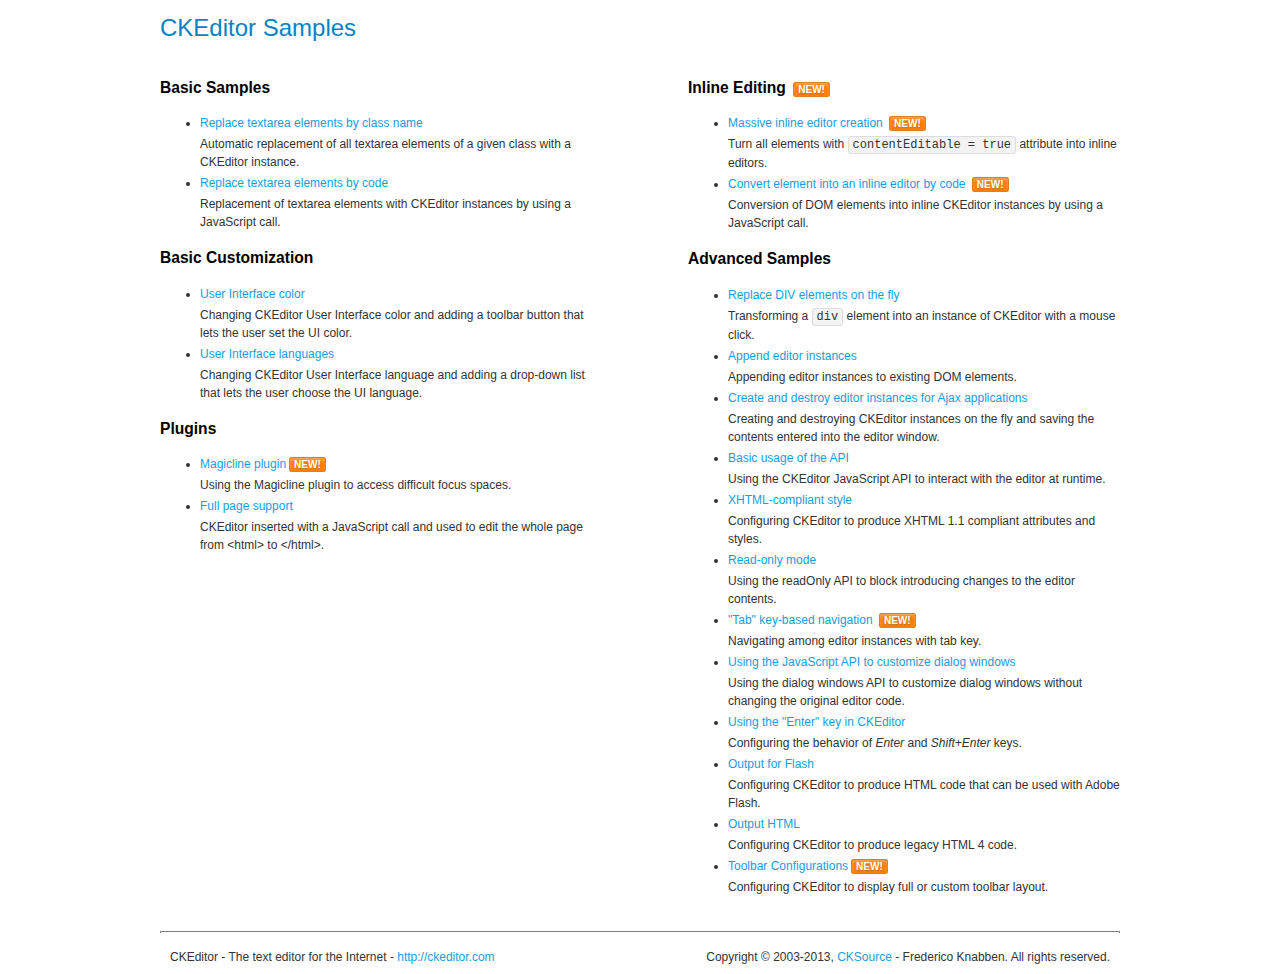
<file: Public/Admin/assets/ckeditor/samples/index.html>
<!DOCTYPE html>
<!--
Copyright (c) 2003-2013, CKSource - Frederico Knabben. All rights reserved.
For licensing, see LICENSE.html or http://ckeditor.com/license
-->
<html>
<head>
	<title>CKEditor Samples</title>
	<meta charset="utf-8">
	<link rel="stylesheet" href="sample.css">
</head>
<body>
	<h1 class="samples">
		CKEditor Samples
	</h1>
	<div class="twoColumns">
		<div class="twoColumnsLeft">
			<h2 class="samples">
				Basic Samples
			</h2>
			<dl class="samples">
				<dt><a class="samples" href="replacebyclass.html">Replace textarea elements by class name</a></dt>
				<dd>Automatic replacement of all textarea elements of a given class with a CKEditor instance.</dd>

				<dt><a class="samples" href="replacebycode.html">Replace textarea elements by code</a></dt>
				<dd>Replacement of textarea elements with CKEditor instances by using a JavaScript call.</dd>
			</dl>

			<h2 class="samples">
				Basic Customization
			</h2>
			<dl class="samples">
				<dt><a class="samples" href="uicolor.html">User Interface color</a></dt>
				<dd>Changing CKEditor User Interface color and adding a toolbar button that lets the user set the UI color.</dd>

				<dt><a class="samples" href="uilanguages.html">User Interface languages</a></dt>
				<dd>Changing CKEditor User Interface language and adding a drop-down list that lets the user choose the UI language.</dd>
			</dl>


			<h2 class="samples">Plugins</h2>
<dl class="samples">
<dt><a class="samples" href="plugins/magicline/magicline.html">Magicline plugin</a><span class="new">New!</span></dt>
<dd>Using the Magicline plugin to access difficult focus spaces.</dd>

<dt><a class="samples" href="plugins/wysiwygarea/fullpage.html">Full page support</a></dt>
<dd>CKEditor inserted with a JavaScript call and used to edit the whole page from &lt;html&gt; to &lt;/html&gt;.</dd>
</dl>
		</div>
		<div class="twoColumnsRight">
			<h2 class="samples">
				Inline Editing <span class="new">New!</span>
			</h2>
			<dl class="samples">
				<dt><a class="samples" href="inlineall.html">Massive inline editor creation</a> <span class="new">New!</span></dt>
				<dd>Turn all elements with <code>contentEditable = true</code> attribute into inline editors.</dd>

				<dt><a class="samples" href="inlinebycode.html">Convert element into an inline editor by code</a> <span class="new">New!</span></dt>
				<dd>Conversion of DOM elements into inline CKEditor instances by using a JavaScript call.</dd>

				
			</dl>

			<h2 class="samples">
				Advanced Samples
			</h2>
			<dl class="samples">
				<dt><a class="samples" href="divreplace.html">Replace DIV elements on the fly</a></dt>
				<dd>Transforming a <code>div</code> element into an instance of CKEditor with a mouse click.</dd>

				<dt><a class="samples" href="appendto.html">Append editor instances</a></dt>
				<dd>Appending editor instances to existing DOM elements.</dd>

				<dt><a class="samples" href="ajax.html">Create and destroy editor instances for Ajax applications</a></dt>
				<dd>Creating and destroying CKEditor instances on the fly and saving the contents entered into the editor window.</dd>

				<dt><a class="samples" href="api.html">Basic usage of the API</a></dt>
				<dd>Using the CKEditor JavaScript API to interact with the editor at runtime.</dd>

				<dt><a class="samples" href="xhtmlstyle.html">XHTML-compliant style</a></dt>
				<dd>Configuring CKEditor to produce XHTML 1.1 compliant attributes and styles.</dd>

				<dt><a class="samples" href="readonly.html">Read-only mode</a></dt>
				<dd>Using the readOnly API to block introducing changes to the editor contents.</dd>

				<dt><a class="samples" href="tabindex.html">"Tab" key-based navigation</a> <span class="new">New!</span></dt>
				<dd>Navigating among editor instances with tab key.</dd>


				
<dt><a class="samples" href="plugins/dialog/dialog.html">Using the JavaScript API to customize dialog windows</a></dt>
<dd>Using the dialog windows API to customize dialog windows without changing the original editor code.</dd>

<dt><a class="samples" href="plugins/enterkey/enterkey.html">Using the &quot;Enter&quot; key in CKEditor</a></dt>
<dd>Configuring the behavior of <em>Enter</em> and <em>Shift+Enter</em> keys.</dd>

<dt><a class="samples" href="plugins/htmlwriter/outputforflash.html">Output for Flash</a></dt>
<dd>Configuring CKEditor to produce HTML code that can be used with Adobe Flash.</dd>

<dt><a class="samples" href="plugins/htmlwriter/outputhtml.html">Output HTML</a></dt>
<dd>Configuring CKEditor to produce legacy HTML 4 code.</dd>

<dt><a class="samples" href="plugins/toolbar/toolbar.html">Toolbar Configurations</a><span class="new">New!</span></dt>
<dd>Configuring CKEditor to display full or custom toolbar layout.</dd>

			</dl>
		</div>
	</div>
	<div id="footer">
		<hr>
		<p>
			CKEditor - The text editor for the Internet - <a class="samples" href="http://ckeditor.com/">http://ckeditor.com</a>
		</p>
		<p id="copy">
			Copyright &copy; 2003-2013, <a class="samples" href="http://cksource.com/">CKSource</a> - Frederico Knabben. All rights reserved.
		</p>
	</div>
</body>
</html>
</file>
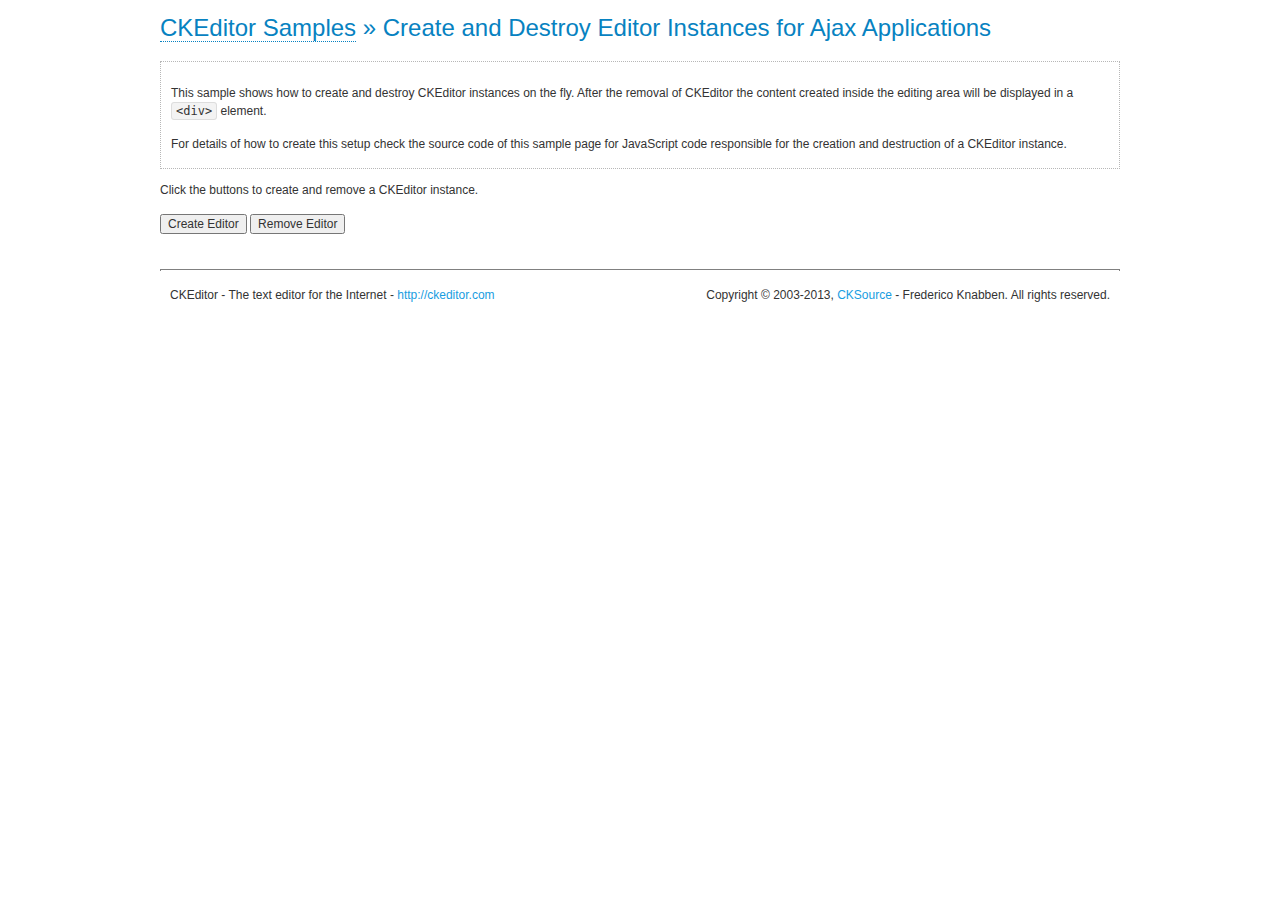
<file: Public/Admin/assets/ckeditor/samples/ajax.html>
<!DOCTYPE html>
<!--
Copyright (c) 2003-2013, CKSource - Frederico Knabben. All rights reserved.
For licensing, see LICENSE.html or http://ckeditor.com/license
-->
<html>
<head>
	<title>Ajax &mdash; CKEditor Sample</title>
	<meta charset="utf-8">
	<script src="../ckeditor.js"></script>
	<link rel="stylesheet" href="sample.css">
	<script>

		var editor, html = '';

		function createEditor() {
			if ( editor )
				return;

			// Create a new editor inside the <div id="editor">, setting its value to html
			var config = {};
			editor = CKEDITOR.appendTo( 'editor', config, html );
		}

		function removeEditor() {
			if ( !editor )
				return;

			// Retrieve the editor contents. In an Ajax application, this data would be
			// sent to the server or used in any other way.
			document.getElementById( 'editorcontents' ).innerHTML = html = editor.getData();
			document.getElementById( 'contents' ).style.display = '';

			// Destroy the editor.
			editor.destroy();
			editor = null;
		}

	</script>
</head>
<body>
	<h1 class="samples">
		<a href="index.html">CKEditor Samples</a> &raquo; Create and Destroy Editor Instances for Ajax Applications
	</h1>
	<div class="description">
		<p>
			This sample shows how to create and destroy CKEditor instances on the fly. After the removal of CKEditor the content created inside the editing
			area will be displayed in a <code>&lt;div&gt;</code> element.
		</p>
		<p>
			For details of how to create this setup check the source code of this sample page
			for JavaScript code responsible for the creation and destruction of a CKEditor instance.
		</p>
	</div>
	<p>Click the buttons to create and remove a CKEditor instance.</p>
	<p>
		<input onclick="createEditor();" type="button" value="Create Editor">
		<input onclick="removeEditor();" type="button" value="Remove Editor">
	</p>
	<!-- This div will hold the editor. -->
	<div id="editor">
	</div>
	<div id="contents" style="display: none">
		<p>
			Edited Contents:
		</p>
		<!-- This div will be used to display the editor contents. -->
		<div id="editorcontents">
		</div>
	</div>
	<div id="footer">
		<hr>
		<p>
			CKEditor - The text editor for the Internet - <a class="samples" href="http://ckeditor.com/">http://ckeditor.com</a>
		</p>
		<p id="copy">
			Copyright &copy; 2003-2013, <a class="samples" href="http://cksource.com/">CKSource</a> - Frederico
			Knabben. All rights reserved.
		</p>
	</div>
</body>
</html>
</file>
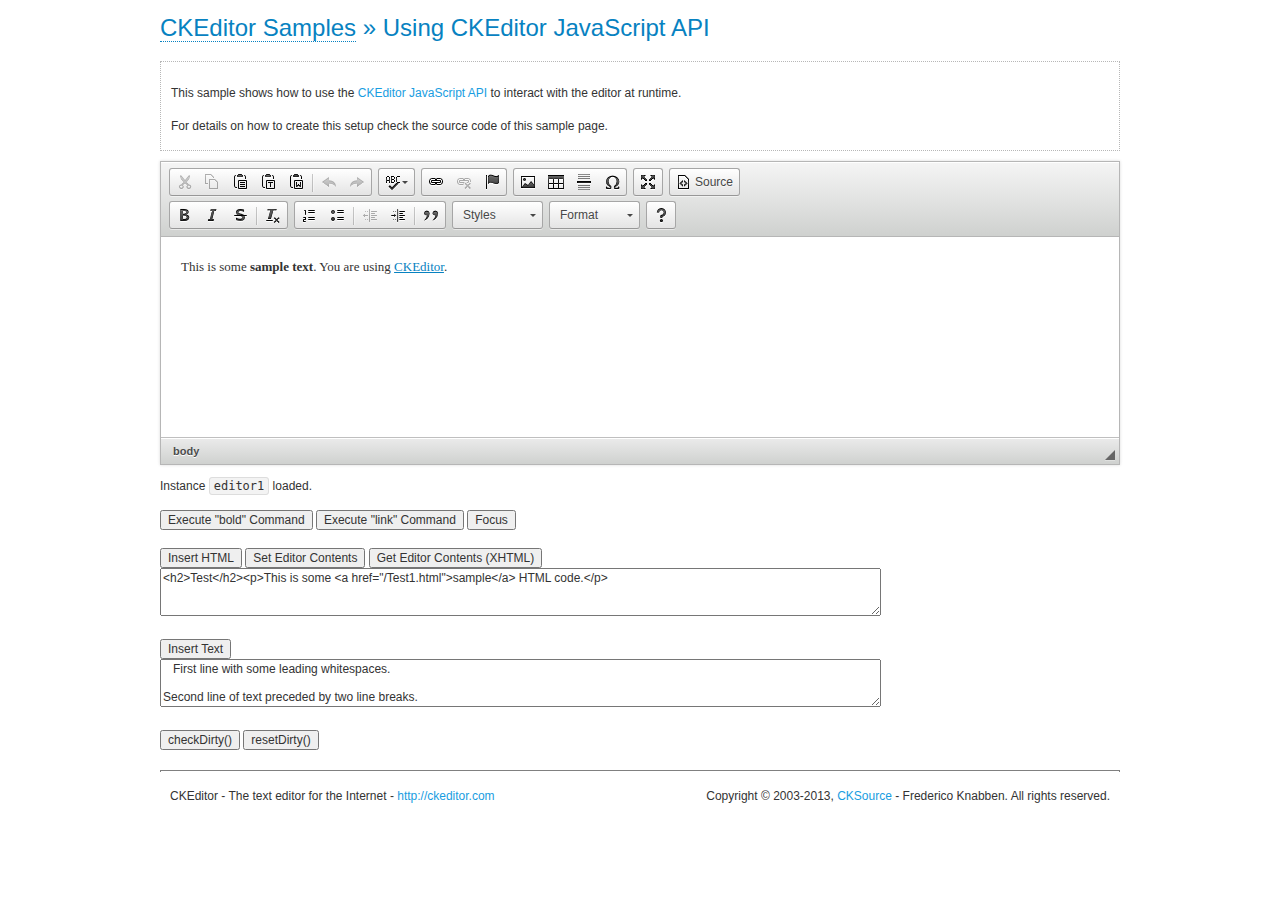
<file: Public/Admin/assets/ckeditor/samples/api.html>
<!DOCTYPE html>
<!--
Copyright (c) 2003-2013, CKSource - Frederico Knabben. All rights reserved.
For licensing, see LICENSE.html or http://ckeditor.com/license
-->
<html>
<head>
	<meta charset="utf-8">
	<title>API Usage &mdash; CKEditor Sample</title>
	<script src="../ckeditor.js"></script>
	<link href="sample.css" rel="stylesheet">
	<script>

// The instanceReady event is fired, when an instance of CKEditor has finished
// its initialization.
CKEDITOR.on( 'instanceReady', function( ev ) {
	// Show the editor name and description in the browser status bar.
	document.getElementById( 'eMessage' ).innerHTML = 'Instance <code>' + ev.editor.name + '<\/code> loaded.';

	// Show this sample buttons.
	document.getElementById( 'eButtons' ).style.display = 'block';
});

function InsertHTML() {
	// Get the editor instance that we want to interact with.
	var editor = CKEDITOR.instances.editor1;
	var value = document.getElementById( 'htmlArea' ).value;

	// Check the active editing mode.
	if ( editor.mode == 'wysiwyg' )
	{
		// Insert HTML code.
		// http://docs.ckeditor.com/#!/api/CKEDITOR.editor-method-insertHtml
		editor.insertHtml( value );
	}
	else
		alert( 'You must be in WYSIWYG mode!' );
}

function InsertText() {
	// Get the editor instance that we want to interact with.
	var editor = CKEDITOR.instances.editor1;
	var value = document.getElementById( 'txtArea' ).value;

	// Check the active editing mode.
	if ( editor.mode == 'wysiwyg' )
	{
		// Insert as plain text.
		// http://docs.ckeditor.com/#!/api/CKEDITOR.editor-method-insertText
		editor.insertText( value );
	}
	else
		alert( 'You must be in WYSIWYG mode!' );
}

function SetContents() {
	// Get the editor instance that we want to interact with.
	var editor = CKEDITOR.instances.editor1;
	var value = document.getElementById( 'htmlArea' ).value;

	// Set editor contents (replace current contents).
	// http://docs.ckeditor.com/#!/api/CKEDITOR.editor-method-setData
	editor.setData( value );
}

function GetContents() {
	// Get the editor instance that you want to interact with.
	var editor = CKEDITOR.instances.editor1;

	// Get editor contents
	// http://docs.ckeditor.com/#!/api/CKEDITOR.editor-method-getData
	alert( editor.getData() );
}

function ExecuteCommand( commandName ) {
	// Get the editor instance that we want to interact with.
	var editor = CKEDITOR.instances.editor1;

	// Check the active editing mode.
	if ( editor.mode == 'wysiwyg' )
	{
		// Execute the command.
		// http://docs.ckeditor.com/#!/api/CKEDITOR.editor-method-execCommand
		editor.execCommand( commandName );
	}
	else
		alert( 'You must be in WYSIWYG mode!' );
}

function CheckDirty() {
	// Get the editor instance that we want to interact with.
	var editor = CKEDITOR.instances.editor1;
	// Checks whether the current editor contents present changes when compared
	// to the contents loaded into the editor at startup
	// http://docs.ckeditor.com/#!/api/CKEDITOR.editor-method-checkDirty
	alert( editor.checkDirty() );
}

function ResetDirty() {
	// Get the editor instance that we want to interact with.
	var editor = CKEDITOR.instances.editor1;
	// Resets the "dirty state" of the editor (see CheckDirty())
	// http://docs.ckeditor.com/#!/api/CKEDITOR.editor-method-resetDirty
	editor.resetDirty();
	alert( 'The "IsDirty" status has been reset' );
}

function Focus() {
	CKEDITOR.instances.editor1.focus();
}

function onFocus() {
	document.getElementById( 'eMessage' ).innerHTML = '<b>' + this.name + ' is focused </b>';
}

function onBlur() {
	document.getElementById( 'eMessage' ).innerHTML = this.name + ' lost focus';
}

	</script>

</head>
<body>
	<h1 class="samples">
		<a href="index.html">CKEditor Samples</a> &raquo; Using CKEditor JavaScript API
	</h1>
	<div class="description">
	<p>
		This sample shows how to use the
		<a class="samples" href="http://docs.ckeditor.com/#!/api/CKEDITOR.editor">CKEditor JavaScript API</a>
		to interact with the editor at runtime.
	</p>
	<p>
		For details on how to create this setup check the source code of this sample page.
	</p>
	</div>

	<!-- This <div> holds alert messages to be display in the sample page. -->
	<div id="alerts">
		<noscript>
			<p>
				<strong>CKEditor requires JavaScript to run</strong>. In a browser with no JavaScript
				support, like yours, you should still see the contents (HTML data) and you should
				be able to edit it normally, without a rich editor interface.
			</p>
		</noscript>
	</div>
	<form action="../../../samples/sample_posteddata.php" method="post">
		<textarea cols="100" id="editor1" name="editor1" rows="10">&lt;p&gt;This is some &lt;strong&gt;sample text&lt;/strong&gt;. You are using &lt;a href="http://ckeditor.com/"&gt;CKEditor&lt;/a&gt;.&lt;/p&gt;</textarea>

		<script>
			// Replace the <textarea id="editor1"> with an CKEditor instance.
			CKEDITOR.replace( 'editor1', {
				on: {
					focus: onFocus,
					blur: onBlur,

					// Check for availability of corresponding plugins.
					pluginsLoaded: function( evt ) {
						var doc = CKEDITOR.document, ed = evt.editor;
						if ( !ed.getCommand( 'bold' ) )
							doc.getById( 'exec-bold' ).hide();
						if ( !ed.getCommand( 'link' ) )
							doc.getById( 'exec-link' ).hide();
					}
				}
			});
		</script>

		<p id="eMessage">
		</p>

		<div id="eButtons" style="display: none">
			<input id="exec-bold" onclick="ExecuteCommand('bold');" type="button" value="Execute &quot;bold&quot; Command">
			<input id="exec-link" onclick="ExecuteCommand('link');" type="button" value="Execute &quot;link&quot; Command">
			<input onclick="Focus();" type="button" value="Focus">
			<br><br>
			<input onclick="InsertHTML();" type="button" value="Insert HTML">
			<input onclick="SetContents();" type="button" value="Set Editor Contents">
			<input onclick="GetContents();" type="button" value="Get Editor Contents (XHTML)">
			<br>
			<textarea cols="100" id="htmlArea" rows="3">&lt;h2&gt;Test&lt;/h2&gt;&lt;p&gt;This is some &lt;a href="/Test1.html"&gt;sample&lt;/a&gt; HTML code.&lt;/p&gt;</textarea>
			<br>
			<br>
			<input onclick="InsertText();" type="button" value="Insert Text">
			<br>
			<textarea cols="100" id="txtArea" rows="3">   First line with some leading whitespaces.

Second line of text preceded by two line breaks.</textarea>
			<br>
			<br>
			<input onclick="CheckDirty();" type="button" value="checkDirty()">
			<input onclick="ResetDirty();" type="button" value="resetDirty()">
		</div>
	</form>
	<div id="footer">
		<hr>
		<p>
			CKEditor - The text editor for the Internet - <a class="samples" href="http://ckeditor.com/">http://ckeditor.com</a>
		</p>
		<p id="copy">
			Copyright &copy; 2003-2013, <a class="samples" href="http://cksource.com/">CKSource</a> - Frederico
			Knabben. All rights reserved.
		</p>
	</div>
</body>
</html>
</file>
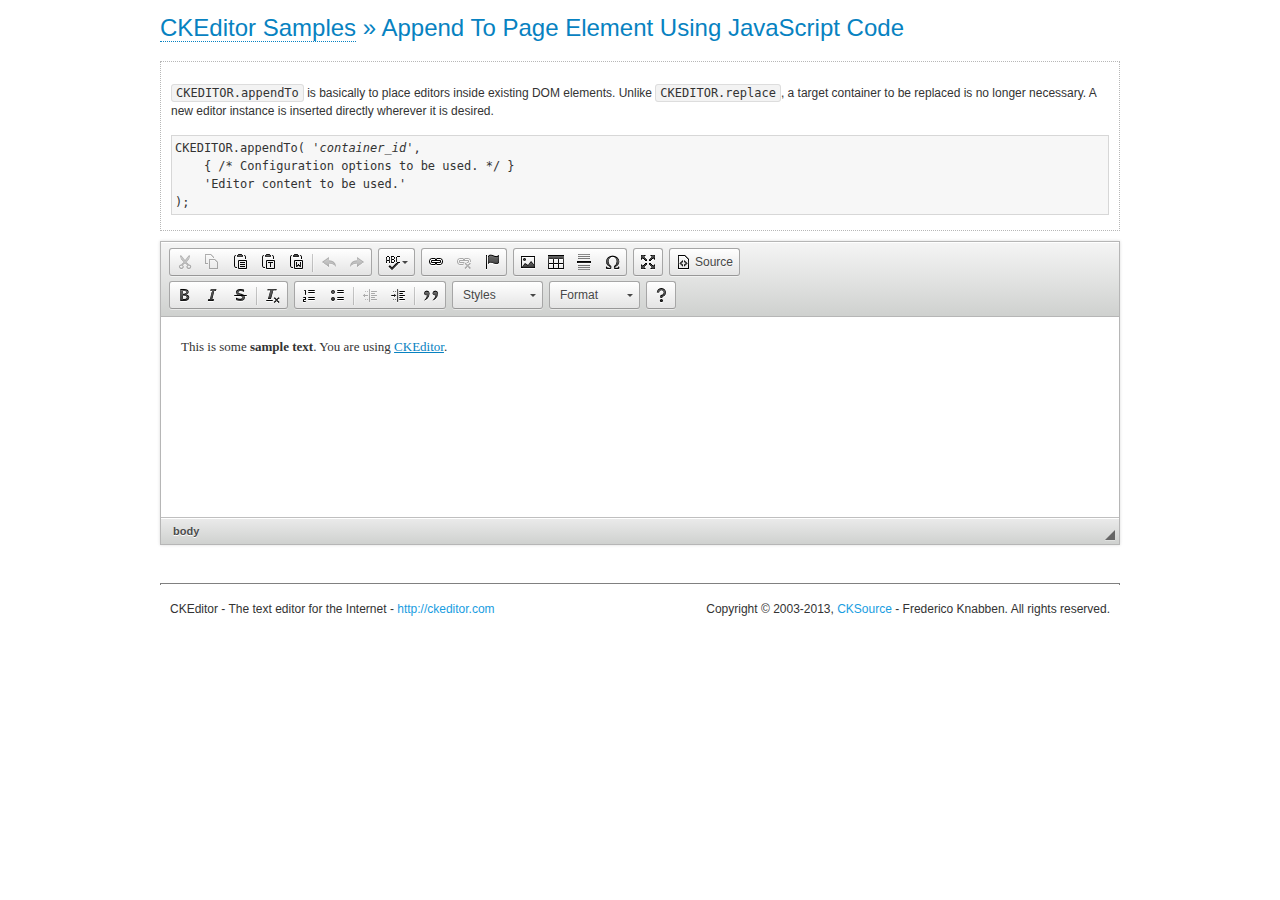
<file: Public/Admin/assets/ckeditor/samples/appendto.html>
<!DOCTYPE html>
<!--
Copyright (c) 2003-2013, CKSource - Frederico Knabben. All rights reserved.
For licensing, see LICENSE.html or http://ckeditor.com/license
-->
<html>
<head>
	<title>CKEDITOR.appendTo &mdash; CKEditor Sample</title>
	<meta charset="utf-8">
	<script src="../ckeditor.js"></script>
	<link rel="stylesheet" href="sample.css">
</head>
<body>
	<h1 class="samples">
		<a href="index.html">CKEditor Samples</a> &raquo; Append To Page Element Using JavaScript Code
	</h1>
	<div id="section1">
		<div class="description">
			<p>
				<code>CKEDITOR.appendTo</code> is basically to place editors
				inside existing DOM elements. Unlike <code>CKEDITOR.replace</code>,
				a target container to be replaced is no longer necessary. A new editor
				instance is inserted directly wherever it is desired.
			</p>
<pre class="samples">CKEDITOR.appendTo( '<em>container_id</em>',
	{ /* Configuration options to be used. */ }
	'Editor content to be used.'
);</pre>
		</div>
		<script>

			// This call can be placed at any point after the
			// <textarea>, or inside a <head><script> in a
			// window.onload event handler.

			// Replace the <textarea id="editor"> with an CKEditor
			// instance, using default configurations.
			CKEDITOR.appendTo( 'section1',
				null,
				'<p>This is some <strong>sample text</strong>. You are using <a href="http://ckeditor.com/">CKEditor</a>.</p>'
			);

		</script>
	</div>
	<br>
	<div id="footer">
		<hr>
		<p>
			CKEditor - The text editor for the Internet - <a class="samples" href="http://ckeditor.com/">http://ckeditor.com</a>
		</p>
		<p id="copy">
			Copyright &copy; 2003-2013, <a class="samples" href="http://cksource.com/">CKSource</a> - Frederico
			Knabben. All rights reserved.
		</p>
	</div>
</body>
</html>
</file>
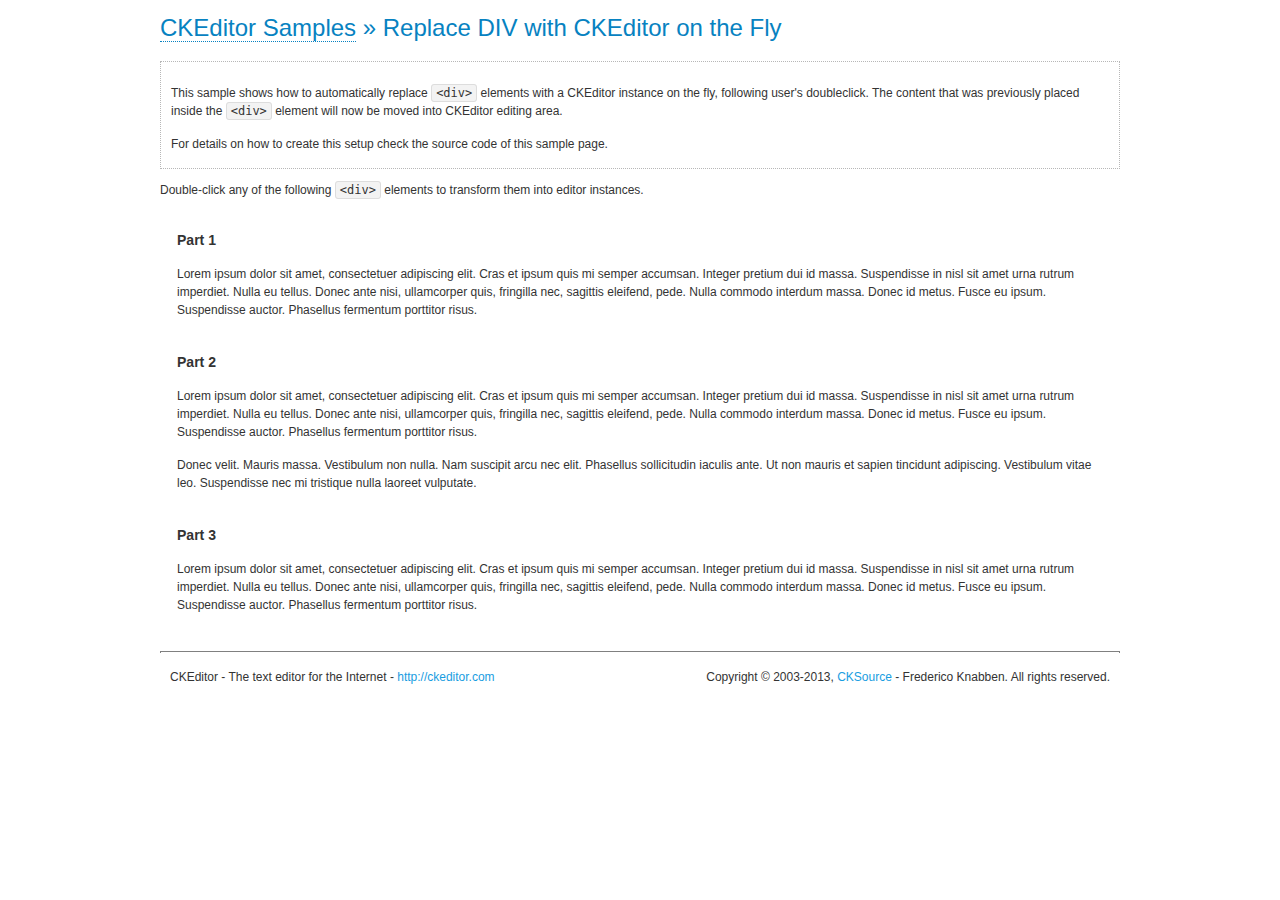
<file: Public/Admin/assets/ckeditor/samples/divreplace.html>
<!DOCTYPE html>
<!--
Copyright (c) 2003-2013, CKSource - Frederico Knabben. All rights reserved.
For licensing, see LICENSE.html or http://ckeditor.com/license
-->
<html>
<head>
	<title>Replace DIV &mdash; CKEditor Sample</title>
	<meta charset="utf-8">
	<script src="../ckeditor.js"></script>
	<link href="sample.css" rel="stylesheet">
	<style>

		div.editable
		{
			border: solid 2px Transparent;
			padding-left: 15px;
			padding-right: 15px;
		}

		div.editable:hover
		{
			border-color: black;
		}

	</style>
	<script>

		// Uncomment the following code to test the "Timeout Loading Method".
		// CKEDITOR.loadFullCoreTimeout = 5;

		window.onload = function() {
			// Listen to the double click event.
			if ( window.addEventListener )
				document.body.addEventListener( 'dblclick', onDoubleClick, false );
			else if ( window.attachEvent )
				document.body.attachEvent( 'ondblclick', onDoubleClick );

		};

		function onDoubleClick( ev ) {
			// Get the element which fired the event. This is not necessarily the
			// element to which the event has been attached.
			var element = ev.target || ev.srcElement;

			// Find out the div that holds this element.
			var name;

			do {
				element = element.parentNode;
			}
			while ( element && ( name = element.nodeName.toLowerCase() ) &&
				( name != 'div' || element.className.indexOf( 'editable' ) == -1 ) && name != 'body' );

			if ( name == 'div' && element.className.indexOf( 'editable' ) != -1 )
				replaceDiv( element );
		}

		var editor;

		function replaceDiv( div ) {
			if ( editor )
				editor.destroy();

			editor = CKEDITOR.replace( div );
		}

	</script>
</head>
<body>
	<h1 class="samples">
		<a href="index.html">CKEditor Samples</a> &raquo; Replace DIV with CKEditor on the Fly
	</h1>
	<div class="description">
		<p>
			This sample shows how to automatically replace <code>&lt;div&gt;</code> elements
			with a CKEditor instance on the fly, following user's doubleclick. The content
			that was previously placed inside the <code>&lt;div&gt;</code> element will now
			be moved into CKEditor editing area.
		</p>
		<p>
			For details on how to create this setup check the source code of this sample page.
		</p>
	</div>
	<p>
		Double-click any of the following <code>&lt;div&gt;</code> elements to transform them into
		editor instances.
	</p>
	<div class="editable">
		<h3>
			Part 1
		</h3>
		<p>
			Lorem ipsum dolor sit amet, consectetuer adipiscing elit. Cras et ipsum quis mi
			semper accumsan. Integer pretium dui id massa. Suspendisse in nisl sit amet urna
			rutrum imperdiet. Nulla eu tellus. Donec ante nisi, ullamcorper quis, fringilla
			nec, sagittis eleifend, pede. Nulla commodo interdum massa. Donec id metus. Fusce
			eu ipsum. Suspendisse auctor. Phasellus fermentum porttitor risus.
		</p>
	</div>
	<div class="editable">
		<h3>
			Part 2
		</h3>
		<p>
			Lorem ipsum dolor sit amet, consectetuer adipiscing elit. Cras et ipsum quis mi
			semper accumsan. Integer pretium dui id massa. Suspendisse in nisl sit amet urna
			rutrum imperdiet. Nulla eu tellus. Donec ante nisi, ullamcorper quis, fringilla
			nec, sagittis eleifend, pede. Nulla commodo interdum massa. Donec id metus. Fusce
			eu ipsum. Suspendisse auctor. Phasellus fermentum porttitor risus.
		</p>
		<p>
			Donec velit. Mauris massa. Vestibulum non nulla. Nam suscipit arcu nec elit. Phasellus
			sollicitudin iaculis ante. Ut non mauris et sapien tincidunt adipiscing. Vestibulum
			vitae leo. Suspendisse nec mi tristique nulla laoreet vulputate.
		</p>
	</div>
	<div class="editable">
		<h3>
			Part 3
		</h3>
		<p>
			Lorem ipsum dolor sit amet, consectetuer adipiscing elit. Cras et ipsum quis mi
			semper accumsan. Integer pretium dui id massa. Suspendisse in nisl sit amet urna
			rutrum imperdiet. Nulla eu tellus. Donec ante nisi, ullamcorper quis, fringilla
			nec, sagittis eleifend, pede. Nulla commodo interdum massa. Donec id metus. Fusce
			eu ipsum. Suspendisse auctor. Phasellus fermentum porttitor risus.
		</p>
	</div>
	<div id="footer">
		<hr>
		<p>
			CKEditor - The text editor for the Internet - <a class="samples" href="http://ckeditor.com/">http://ckeditor.com</a>
		</p>
		<p id="copy">
			Copyright &copy; 2003-2013, <a class="samples" href="http://cksource.com/">CKSource</a> - Frederico
			Knabben. All rights reserved.
		</p>
	</div>
</body>
</html>
</file>
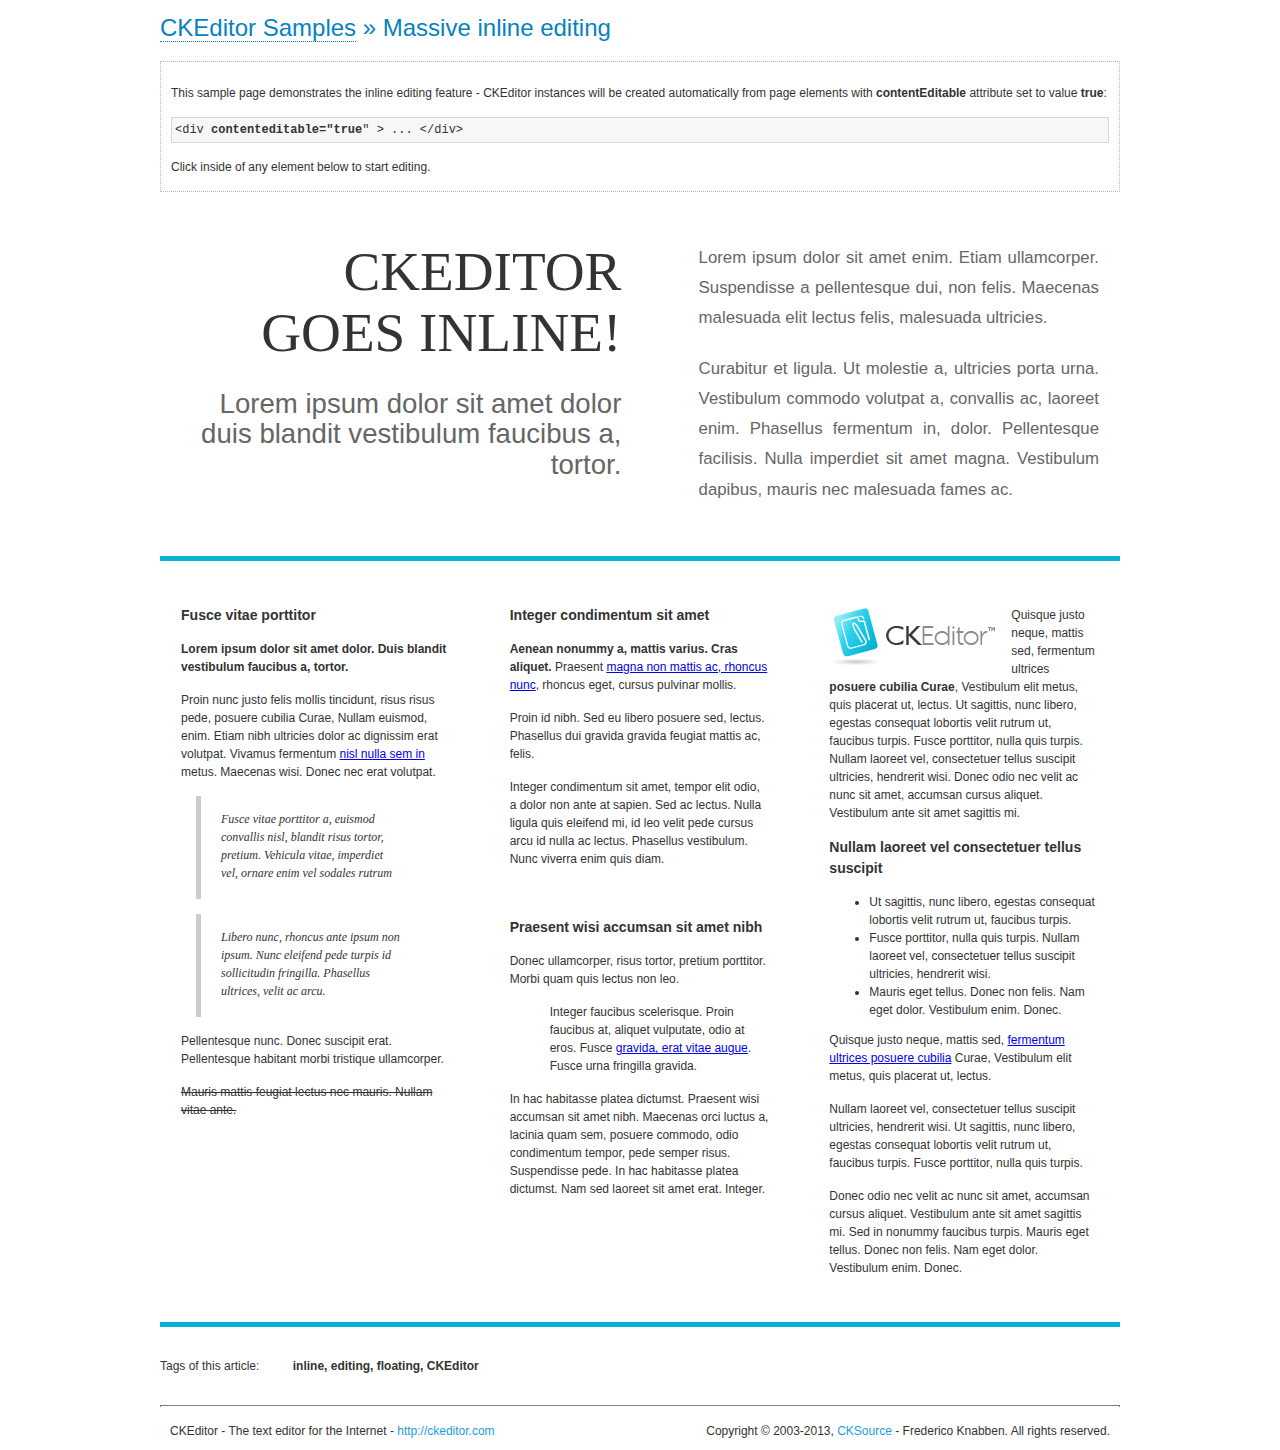
<file: Public/Admin/assets/ckeditor/samples/inlineall.html>
<!DOCTYPE html>
<!--
Copyright (c) 2003-2013, CKSource - Frederico Knabben. All rights reserved.
For licensing, see LICENSE.html or http://ckeditor.com/license
-->
<html>
<head>
	<title>Massive inline editing &mdash; CKEditor Sample</title>
	<meta charset="utf-8">
	<script src="../ckeditor.js"></script>
	<script>

		// This code is generally not necessary, but it is here to demonstrate
		// how to customize specific editor instances on the fly. This fits well
		// this demo because we have editable elements (like headers) that
		// require less features.

		// The "instanceCreated" event is fired for every editor instance created.
		CKEDITOR.on( 'instanceCreated', function( event ) {
			var editor = event.editor,
				element = editor.element;

			// Customize editors for headers and tag list.
			// These editors don't need features like smileys, templates, iframes etc.
			if ( element.is( 'h1', 'h2', 'h3' ) || element.getAttribute( 'id' ) == 'taglist' ) {
				// Customize the editor configurations on "configLoaded" event,
				// which is fired after the configuration file loading and
				// execution. This makes it possible to change the
				// configurations before the editor initialization takes place.
				editor.on( 'configLoaded', function() {

					// Remove unnecessary plugins to make the editor simpler.
					editor.config.removePlugins = 'colorbutton,find,flash,font,' +
						'forms,iframe,image,newpage,removeformat,' +
						'smiley,specialchar,stylescombo,templates';

					// Rearrange the layout of the toolbar.
					editor.config.toolbarGroups = [
						{ name: 'editing',		groups: [ 'basicstyles', 'links' ] },
						{ name: 'undo' },
						{ name: 'clipboard',	groups: [ 'selection', 'clipboard' ] },
						{ name: 'about' }
					];
				});
			}
		});

	</script>
	<link href="sample.css" rel="stylesheet">
	<style>

		/* The following styles are just to make the page look nice. */

		/* Workaround to show Arial Black in Firefox. */
		@font-face
		{
			font-family: 'arial-black';
			src: local('Arial Black');
		}

		*[contenteditable="true"]
		{
			padding: 10px;
		}

		#container
		{
			width: 960px;
			margin: 30px auto 0;
		}

		#header
		{
			overflow: hidden;
			padding: 0 0 30px;
			border-bottom: 5px solid #05B2D2;
			position: relative;
		}

		#headerLeft,
		#headerRight
		{
			width: 49%;
			overflow: hidden;
		}

		#headerLeft
		{
			float: left;
			padding: 10px 1px 1px;
		}

		#headerLeft h2,
		#headerLeft h3
		{
			text-align: right;
			margin: 0;
			overflow: hidden;
			font-weight: normal;
		}

		#headerLeft h2
		{
			font-family: "Arial Black",arial-black;
			font-size: 4.6em;
			line-height: 1.1em;
			text-transform: uppercase;
		}

		#headerLeft h3
		{
			font-size: 2.3em;
			line-height: 1.1em;
			margin: .2em 0 0;
			color: #666;
		}

		#headerRight
		{
			float: right;
			padding: 1px;
		}

		#headerRight p
		{
			line-height: 1.8em;
			text-align: justify;
			margin: 0;
		}

		#headerRight p + p
		{
			margin-top: 20px;
		}

		#headerRight > div
		{
			padding: 20px;
			margin: 0 0 0 30px;
			font-size: 1.4em;
			color: #666;
		}

		#columns
		{
			color: #333;
			overflow: hidden;
			padding: 20px 0;
		}

		#columns > div
		{
			float: left;
			width: 33.3%;
		}

		#columns #column1 > div
		{
			margin-left: 1px;
		}

		#columns #column3 > div
		{
			margin-right: 1px;
		}

		#columns > div > div
		{
			margin: 0px 10px;
			padding: 10px 20px;
		}

		#columns blockquote
		{
			margin-left: 15px;
		}

		#tagLine
		{
			border-top: 5px solid #05B2D2;
			padding-top: 20px;
		}

		#taglist {
			display: inline-block;
			margin-left: 20px;
			font-weight: bold;
			margin: 0 0 0 20px;
		}

	</style>
</head>
<body>
<div>
	<h1 class="samples"><a href="index.html">CKEditor Samples</a> &raquo; Massive inline editing</h1>
	<div class="description">
		<p>This sample page demonstrates the inline editing feature - CKEditor instances will be created automatically from page elements with <strong>contentEditable</strong> attribute set to value <strong>true</strong>:</p>
		<pre class="samples">&lt;div <strong>contenteditable="true</strong>" &gt; ... &lt;/div&gt;</pre>
		<p>Click inside of any element below to start editing.</p>
	</div>
</div>
<div id="container">
	<div id="header">
		<div id="headerLeft">
			<h2 id="sampleTitle" contenteditable="true">
				CKEditor<br> Goes Inline!
			</h2>
			<h3 contenteditable="true">
				Lorem ipsum dolor sit amet dolor duis blandit vestibulum faucibus a, tortor.
			</h3>
		</div>
		<div id="headerRight">
			<div contenteditable="true">
				<p>
					Lorem ipsum dolor sit amet enim. Etiam ullamcorper. Suspendisse a pellentesque dui, non felis. Maecenas malesuada elit lectus felis, malesuada ultricies.
				</p>
				<p>
					Curabitur et ligula. Ut molestie a, ultricies porta urna. Vestibulum commodo volutpat a, convallis ac, laoreet enim. Phasellus fermentum in, dolor. Pellentesque facilisis. Nulla imperdiet sit amet magna. Vestibulum dapibus, mauris nec malesuada fames ac.
				</p>
			</div>
		</div>
	</div>
	<div id="columns">
		<div id="column1">
			<div contenteditable="true">
				<h3>
					Fusce vitae porttitor
				</h3>
				<p>
					<strong>
						Lorem ipsum dolor sit amet dolor. Duis blandit vestibulum faucibus a, tortor.
					</strong>
				</p>
				<p>
					Proin nunc justo felis mollis tincidunt, risus risus pede, posuere cubilia Curae, Nullam euismod, enim. Etiam nibh ultricies dolor ac dignissim erat volutpat. Vivamus fermentum <a href="http://ckeditor.com/">nisl nulla sem in</a> metus. Maecenas wisi. Donec nec erat volutpat.
				</p>
				<blockquote>
					<p>
						Fusce vitae porttitor a, euismod convallis nisl, blandit risus tortor, pretium.
						Vehicula vitae, imperdiet vel, ornare enim vel sodales rutrum
					</p>
				</blockquote>
				<blockquote>
					<p>
						Libero nunc, rhoncus ante ipsum non ipsum. Nunc eleifend pede turpis id sollicitudin fringilla. Phasellus ultrices, velit ac arcu.
					</p>
				</blockquote>
				<p>Pellentesque nunc. Donec suscipit erat. Pellentesque habitant morbi tristique ullamcorper.</p>
				<p><strike>Mauris mattis feugiat lectus nec mauris. Nullam vitae ante.</strike></p>
			</div>
		</div>
		<div id="column2">
			<div contenteditable="true">
				<h3>
					Integer condimentum sit amet
				</h3>
				<p>
					<strong>Aenean nonummy a, mattis varius. Cras aliquet.</strong>
					Praesent <a href="http://ckeditor.com/">magna non mattis ac, rhoncus nunc</a>, rhoncus eget, cursus pulvinar mollis.</p>
				<p>Proin id nibh. Sed eu libero posuere sed, lectus. Phasellus dui gravida gravida feugiat mattis ac, felis.</p>
				<p>Integer condimentum sit amet, tempor elit odio, a dolor non ante at sapien. Sed ac lectus. Nulla ligula quis eleifend mi, id leo velit pede cursus arcu id nulla ac lectus. Phasellus vestibulum. Nunc viverra enim quis diam.</p>
			</div>
			<div contenteditable="true">
				<h3>
					Praesent wisi accumsan sit amet nibh
				</h3>
				<p>Donec ullamcorper, risus tortor, pretium porttitor. Morbi quam quis lectus non leo.</p>
				<p style="margin-left: 40px; ">Integer faucibus scelerisque. Proin faucibus at, aliquet vulputate, odio at eros. Fusce <a href="http://ckeditor.com/">gravida, erat vitae augue</a>. Fusce urna fringilla gravida.</p>
				<p>In hac habitasse platea dictumst. Praesent wisi accumsan sit amet nibh. Maecenas orci luctus a, lacinia quam sem, posuere commodo, odio condimentum tempor, pede semper risus. Suspendisse pede. In hac habitasse platea dictumst. Nam sed laoreet sit amet erat. Integer.</p>
			</div>
		</div>
		<div id="column3">
			<div contenteditable="true">
				<p>
					<img src="assets/inlineall/logo.png" alt="CKEditor logo" style="float:left">
				</p>
				<p>Quisque justo neque, mattis sed, fermentum ultrices <strong>posuere cubilia Curae</strong>, Vestibulum elit metus, quis placerat ut, lectus. Ut sagittis, nunc libero, egestas consequat lobortis velit rutrum ut, faucibus turpis. Fusce porttitor, nulla quis turpis. Nullam laoreet vel, consectetuer tellus suscipit ultricies, hendrerit wisi. Donec odio nec velit ac nunc sit amet, accumsan cursus aliquet. Vestibulum ante sit amet sagittis mi.</p>
				<h3>
					Nullam laoreet vel consectetuer tellus suscipit
				</h3>
				<ul>
					<li>Ut sagittis, nunc libero, egestas consequat lobortis velit rutrum ut, faucibus turpis.</li>
					<li>Fusce porttitor, nulla quis turpis. Nullam laoreet vel, consectetuer tellus suscipit ultricies, hendrerit wisi.</li>
					<li>Mauris eget tellus. Donec non felis. Nam eget dolor. Vestibulum enim. Donec.</li>
				</ul>
				<p>Quisque justo neque, mattis sed, <a href="http://ckeditor.com/">fermentum ultrices posuere cubilia</a> Curae, Vestibulum elit metus, quis placerat ut, lectus.</p>
				<p>Nullam laoreet vel, consectetuer tellus suscipit ultricies, hendrerit wisi. Ut sagittis, nunc libero, egestas consequat lobortis velit rutrum ut, faucibus turpis. Fusce porttitor, nulla quis turpis.</p>
				<p>Donec odio nec velit ac nunc sit amet, accumsan cursus aliquet. Vestibulum ante sit amet sagittis mi. Sed in nonummy faucibus turpis. Mauris eget tellus. Donec non felis. Nam eget dolor. Vestibulum enim. Donec.</p>
			</div>
		</div>
	</div>
	<div id="tagLine">
		Tags of this article:
		<p id="taglist" contenteditable="true">
			inline, editing, floating, CKEditor
		</p>
	</div>
</div>
<div id="footer">
	<hr>
	<p>
		CKEditor - The text editor for the Internet - <a class="samples" href="http://ckeditor.com/">
			http://ckeditor.com</a>
	</p>
	<p id="copy">
		Copyright &copy; 2003-2013, <a class="samples" href="http://cksource.com/">CKSource</a>
		- Frederico Knabben. All rights reserved.
	</p>
</div>
</body>
</html>
</file>
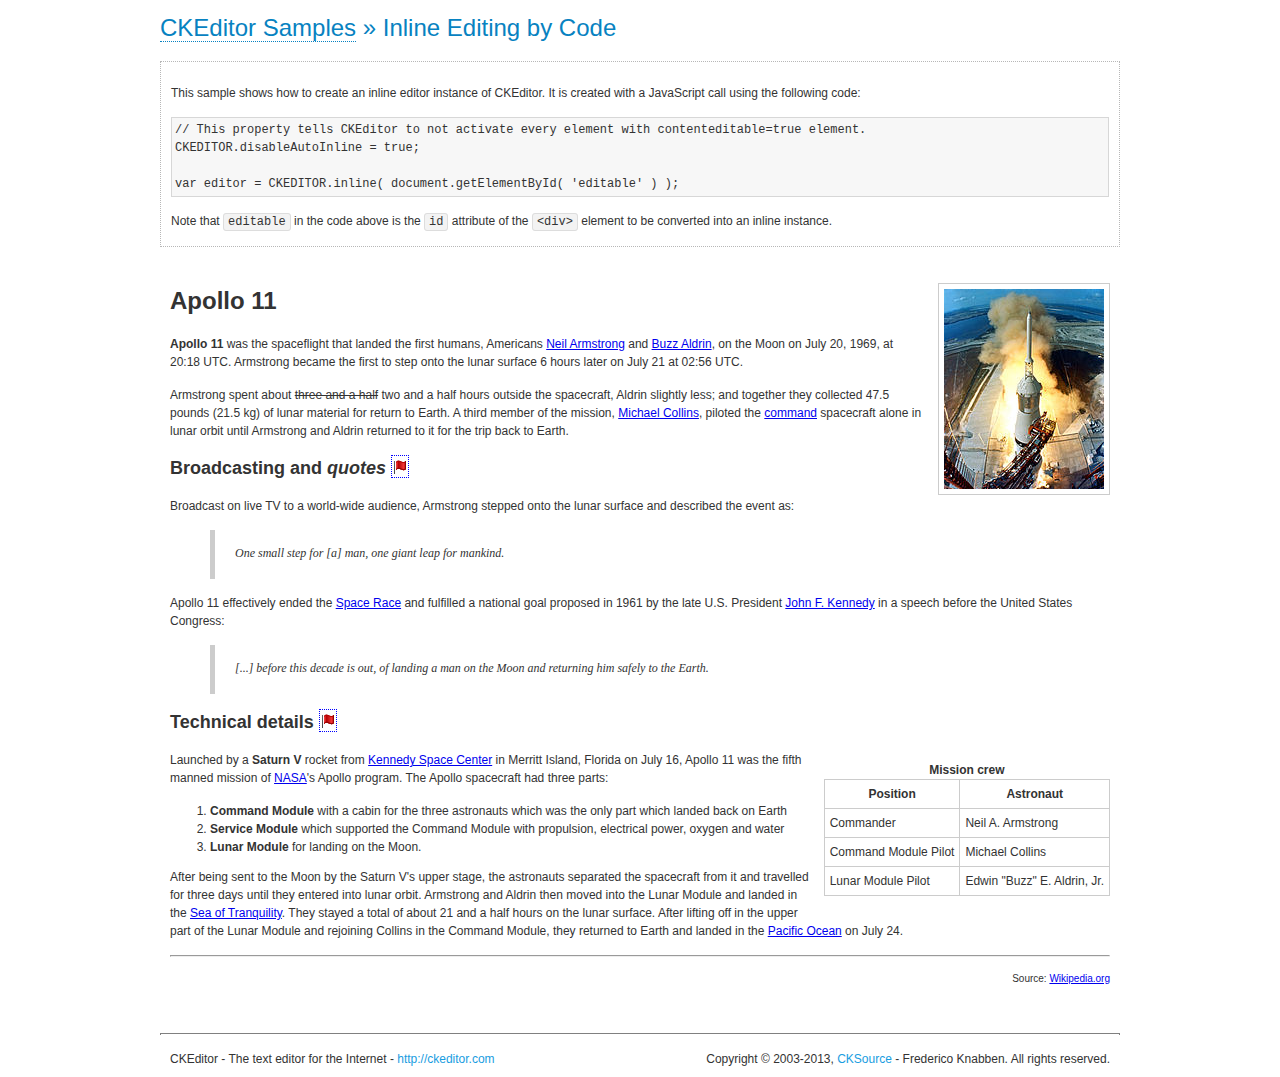
<file: Public/Admin/assets/ckeditor/samples/inlinebycode.html>
<!DOCTYPE html>
<!--
Copyright (c) 2003-2013, CKSource - Frederico Knabben. All rights reserved.
For licensing, see LICENSE.html or http://ckeditor.com/license
-->
<html>
<head>
	<title>Inline Editing by Code &mdash; CKEditor Sample</title>
	<meta charset="utf-8">
	<script src="../ckeditor.js"></script>
	<link href="sample.css" rel="stylesheet">
	<style>

		#editable
		{
			padding: 10px;
			float: left;
		}

	</style>
</head>
<body>
	<h1 class="samples">
		<a href="index.html">CKEditor Samples</a> &raquo; Inline Editing by Code
	</h1>
	<div class="description">
		<p>
			This sample shows how to create an inline editor instance of CKEditor. It is created
			with a JavaScript call using the following code:
		</p>
<pre class="samples">
// This property tells CKEditor to not activate every element with contenteditable=true element.
CKEDITOR.disableAutoInline = true;

var editor = CKEDITOR.inline( document.getElementById( 'editable' ) );
</pre>
		<p>
			Note that <code>editable</code> in the code above is the <code>id</code>
			attribute of the <code>&lt;div&gt;</code> element to be converted into an inline instance.
		</p>
	</div>
	<div id="editable" contenteditable="true">
		<h1><img alt="Saturn V carrying Apollo 11" class="right" src="assets/sample.jpg" /> Apollo 11</h1>

		<p><b>Apollo 11</b> was the spaceflight that landed the first humans, Americans <a href="http://en.wikipedia.org/wiki/Neil_Armstrong" title="Neil Armstrong">Neil Armstrong</a> and <a href="http://en.wikipedia.org/wiki/Buzz_Aldrin" title="Buzz Aldrin">Buzz Aldrin</a>, on the Moon on July 20, 1969, at 20:18 UTC. Armstrong became the first to step onto the lunar surface 6 hours later on July 21 at 02:56 UTC.</p>

		<p>Armstrong spent about <strike>three and a half</strike> two and a half hours outside the spacecraft, Aldrin slightly less; and together they collected 47.5 pounds (21.5&nbsp;kg) of lunar material for return to Earth. A third member of the mission, <a href="http://en.wikipedia.org/wiki/Michael_Collins_(astronaut)" title="Michael Collins (astronaut)">Michael Collins</a>, piloted the <a href="http://en.wikipedia.org/wiki/Apollo_Command/Service_Module" title="Apollo Command/Service Module">command</a> spacecraft alone in lunar orbit until Armstrong and Aldrin returned to it for the trip back to Earth.</p>

		<h2>Broadcasting and <em>quotes</em> <a id="quotes" name="quotes"></a></h2>

		<p>Broadcast on live TV to a world-wide audience, Armstrong stepped onto the lunar surface and described the event as:</p>

		<blockquote>
			<p>One small step for [a] man, one giant leap for mankind.</p>
		</blockquote>

		<p>Apollo 11 effectively ended the <a href="http://en.wikipedia.org/wiki/Space_Race" title="Space Race">Space Race</a> and fulfilled a national goal proposed in 1961 by the late U.S. President <a href="http://en.wikipedia.org/wiki/John_F._Kennedy" title="John F. Kennedy">John F. Kennedy</a> in a speech before the United States Congress:</p>

		<blockquote>
			<p>[...] before this decade is out, of landing a man on the Moon and returning him safely to the Earth.</p>
		</blockquote>

		<h2>Technical details <a id="tech-details" name="tech-details"></a></h2>

		<table align="right" border="1" bordercolor="#ccc" cellpadding="5" cellspacing="0" style="border-collapse:collapse;margin:10px 0 10px 15px;">
			<caption><strong>Mission crew</strong></caption>
			<thead>
			<tr>
				<th scope="col">Position</th>
				<th scope="col">Astronaut</th>
			</tr>
			</thead>
			<tbody>
			<tr>
				<td>Commander</td>
				<td>Neil A. Armstrong</td>
			</tr>
			<tr>
				<td>Command Module Pilot</td>
				<td>Michael Collins</td>
			</tr>
			<tr>
				<td>Lunar Module Pilot</td>
				<td>Edwin &quot;Buzz&quot; E. Aldrin, Jr.</td>
			</tr>
			</tbody>
		</table>

		<p>Launched by a <strong>Saturn V</strong> rocket from <a href="http://en.wikipedia.org/wiki/Kennedy_Space_Center" title="Kennedy Space Center">Kennedy Space Center</a> in Merritt Island, Florida on July 16, Apollo 11 was the fifth manned mission of <a href="http://en.wikipedia.org/wiki/NASA" title="NASA">NASA</a>&#39;s Apollo program. The Apollo spacecraft had three parts:</p>

		<ol>
			<li><strong>Command Module</strong> with a cabin for the three astronauts which was the only part which landed back on Earth</li>
			<li><strong>Service Module</strong> which supported the Command Module with propulsion, electrical power, oxygen and water</li>
			<li><strong>Lunar Module</strong> for landing on the Moon.</li>
		</ol>

		<p>After being sent to the Moon by the Saturn V&#39;s upper stage, the astronauts separated the spacecraft from it and travelled for three days until they entered into lunar orbit. Armstrong and Aldrin then moved into the Lunar Module and landed in the <a href="http://en.wikipedia.org/wiki/Mare_Tranquillitatis" title="Mare Tranquillitatis">Sea of Tranquility</a>. They stayed a total of about 21 and a half hours on the lunar surface. After lifting off in the upper part of the Lunar Module and rejoining Collins in the Command Module, they returned to Earth and landed in the <a href="http://en.wikipedia.org/wiki/Pacific_Ocean" title="Pacific Ocean">Pacific Ocean</a> on July 24.</p>

		<hr />
		<p style="text-align: right;"><small>Source: <a href="http://en.wikipedia.org/wiki/Apollo_11">Wikipedia.org</a></small></p>
	</div>
	<script>

		// We need to turn off the automatic editor creation first.
		CKEDITOR.disableAutoInline = true;

		var editor = CKEDITOR.inline( 'editable' );

	</script>
	<div id="footer">
		<hr>
		<p contenteditable="true">
			CKEditor - The text editor for the Internet - <a class="samples" href="http://ckeditor.com/">
				http://ckeditor.com</a>
		</p>
		<p id="copy">
			Copyright &copy; 2003-2013, <a class="samples" href="http://cksource.com/">CKSource</a>
			- Frederico Knabben. All rights reserved.
		</p>
	</div>
</body>
</html>
</file>
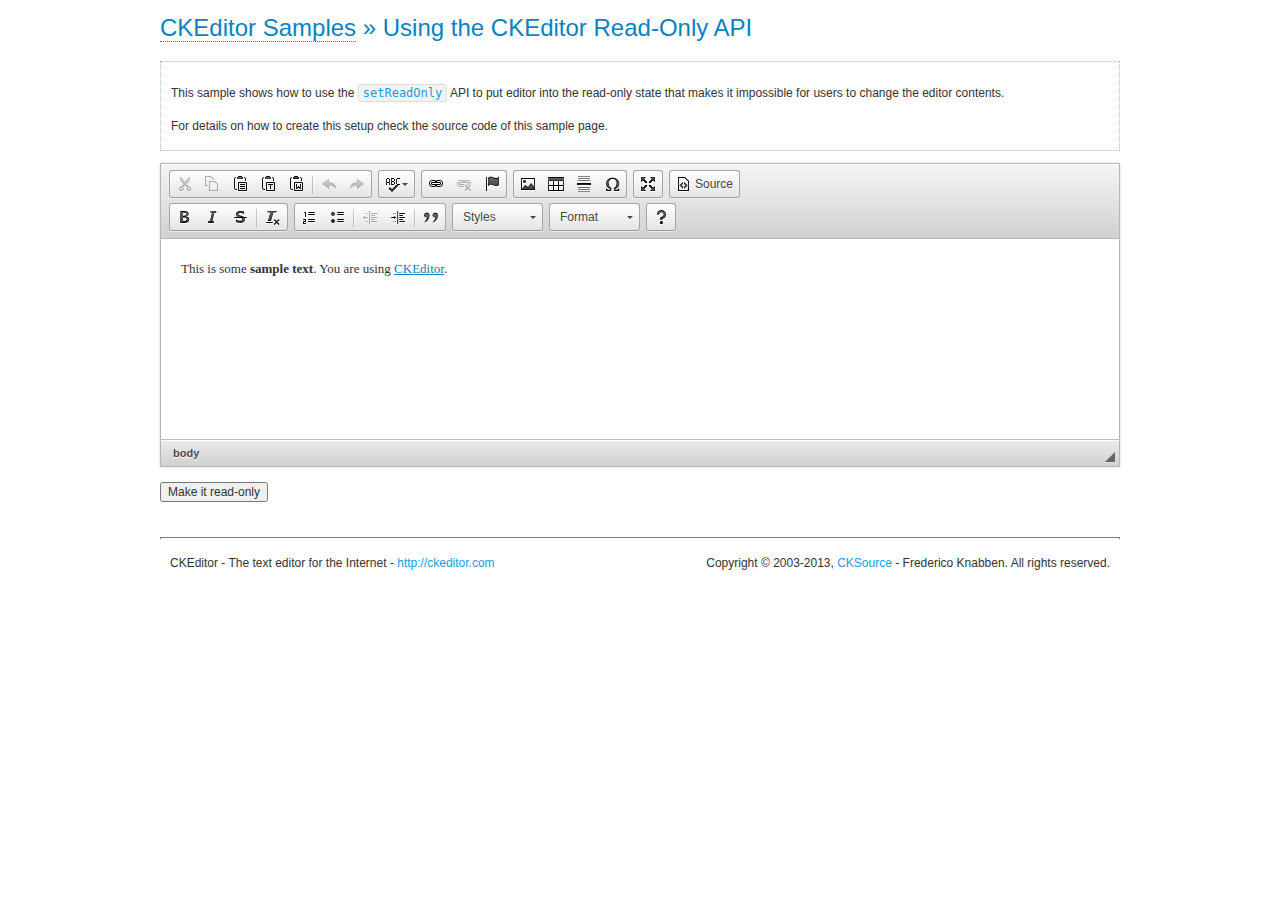
<file: Public/Admin/assets/ckeditor/samples/readonly.html>
<!DOCTYPE html>
<!--
Copyright (c) 2003-2013, CKSource - Frederico Knabben. All rights reserved.
For licensing, see LICENSE.html or http://ckeditor.com/license
-->
<html>
<head>
	<title>Using the CKEditor Read-Only API &mdash; CKEditor Sample</title>
	<meta charset="utf-8">
	<script src="../ckeditor.js"></script>
	<link rel="stylesheet" href="sample.css">
	<script>

		var editor;

		// The instanceReady event is fired, when an instance of CKEditor has finished
		// its initialization.
		CKEDITOR.on( 'instanceReady', function( ev ) {
			editor = ev.editor;

			// Show this "on" button.
			document.getElementById( 'readOnlyOn' ).style.display = '';

			// Event fired when the readOnly property changes.
			editor.on( 'readOnly', function() {
				document.getElementById( 'readOnlyOn' ).style.display = this.readOnly ? 'none' : '';
				document.getElementById( 'readOnlyOff' ).style.display = this.readOnly ? '' : 'none';
			});
		});

		function toggleReadOnly( isReadOnly ) {
			// Change the read-only state of the editor.
			// http://docs.ckeditor.com/#!/api/CKEDITOR.editor-method-setReadOnly
			editor.setReadOnly( isReadOnly );
		}

	</script>
</head>
<body>
	<h1 class="samples">
		<a href="index.html">CKEditor Samples</a> &raquo; Using the CKEditor Read-Only API
	</h1>
	<div class="description">
		<p>
			This sample shows how to use the
			<code><a class="samples" href="http://docs.ckeditor.com/#!/api/CKEDITOR.editor-method-setReadOnly">setReadOnly</a></code>
			API to put editor into the read-only state that makes it impossible for users to change the editor contents.
		</p>
		<p>
			For details on how to create this setup check the source code of this sample page.
		</p>
	</div>
	<form action="sample_posteddata.php" method="post">
		<p>
			<textarea class="ckeditor" id="editor1" name="editor1" cols="100" rows="10">&lt;p&gt;This is some &lt;strong&gt;sample text&lt;/strong&gt;. You are using &lt;a href="http://ckeditor.com/"&gt;CKEditor&lt;/a&gt;.&lt;/p&gt;</textarea>
		</p>
		<p>
			<input id="readOnlyOn" onclick="toggleReadOnly();" type="button" value="Make it read-only" style="display:none">
			<input id="readOnlyOff" onclick="toggleReadOnly( false );" type="button" value="Make it editable again" style="display:none">
		</p>
	</form>
	<div id="footer">
		<hr>
		<p>
			CKEditor - The text editor for the Internet - <a class="samples" href="http://ckeditor.com/">http://ckeditor.com</a>
		</p>
		<p id="copy">
			Copyright &copy; 2003-2013, <a class="samples" href="http://cksource.com/">CKSource</a> - Frederico
			Knabben. All rights reserved.
		</p>
	</div>
</body>
</html>
</file>
<file: Public/Admin/assets/ckeditor/samples/sample.css>
/*
Copyright (c) 2003-2013, CKSource - Frederico Knabben. All rights reserved.
For licensing, see LICENSE.html or http://ckeditor.com/license
*/

html, body, h1, h2, h3, h4, h5, h6, div, span, blockquote, p, address, form, fieldset, img, ul, ol, dl, dt, dd, li, hr, table, td, th, strong, em, sup, sub, dfn, ins, del, q, cite, var, samp, code, kbd, tt, pre
{
	line-height: 1.5em;
}

body
{
	padding: 10px 30px;
}

input, textarea, select, option, optgroup, button, td, th
{
	font-size: 100%;
}

pre, code, kbd, samp, tt
{
	font-family: monospace,monospace;
	font-size: 1em;
}

body {
    width: 960px;
    margin: 0 auto;
}

code
{
	background: #f3f3f3;
	border: 1px solid #ddd;
	padding: 1px 4px;

	-moz-border-radius: 3px;
	-webkit-border-radius: 3px;
	border-radius: 3px;
}

.new
{
	background: #FF7E00;
	border: 1px solid #DA8028;
	color: #fff;
	font-size: 10px;
	font-weight: bold;
	padding: 1px 4px;
	text-shadow: 0 1px 0 #C97626;
	text-transform: uppercase;
	margin: 0 0 0 3px;

	-moz-border-radius: 3px;
	-webkit-border-radius: 3px;
	border-radius: 3px;

	-moz-box-shadow: 0 2px 3px 0 #FFA54E inset;
	-webkit-box-shadow: 0 2px 3px 0 #FFA54E inset;
	box-shadow: 0 2px 3px 0 #FFA54E inset;
}

h1.samples
{
	color: #0782C1;
	font-size: 200%;
	font-weight: normal;
	margin: 0;
	padding: 0;
}

h1.samples a
{
	color: #0782C1;
	text-decoration: none;
	border-bottom: 1px dotted #0782C1;
}

.samples a:hover
{
	border-bottom: 1px dotted #0782C1;
}

h2.samples
{
	color: #000000;
	font-size: 130%;
	margin: 15px 0 0 0;
	padding: 0;
}

p, blockquote, address, form, pre, dl, h1.samples, h2.samples
{
	margin-bottom: 15px;
}

ul.samples
{
	margin-bottom: 15px;
}

.clear
{
	clear: both;
}

fieldset
{
	margin: 0;
	padding: 10px;
}

body, input, textarea
{
	color: #333333;
	font-family: Arial, Helvetica, sans-serif;
}

body
{
	font-size: 75%;
}

a.samples
{
	color: #189DE1;
	text-decoration: none;
}

form
{
	margin: 0;
	padding: 0;
}

pre.samples
{
	background-color: #F7F7F7;
	border: 1px solid #D7D7D7;
	overflow: auto;
	padding: 0.25em;
	white-space: pre-wrap; /* CSS 2.1 */
	word-wrap: break-word; /* IE7 */
	-moz-tab-size: 4;
	-o-tab-size: 4;
	-webkit-tab-size: 4;
	tab-size: 4;
}

#footer
{
	clear: both;
	padding-top: 10px;
}

#footer hr
{
	margin: 10px 0 15px 0;
	height: 1px;
	border: solid 1px gray;
	border-bottom: none;
}

#footer p
{
	margin: 0 10px 10px 10px;
	float: left;
}

#footer #copy
{
	float: right;
}

#outputSample
{
	width: 100%;
	table-layout: fixed;
}

#outputSample thead th
{
	color: #dddddd;
	background-color: #999999;
	padding: 4px;
	white-space: nowrap;
}

#outputSample tbody th
{
	vertical-align: top;
	text-align: left;
}

#outputSample pre
{
	margin: 0;
	padding: 0;
}

.description
{
	border: 1px dotted #B7B7B7;
	margin-bottom: 10px;
	padding: 10px 10px 0;
	overflow: hidden;
}

label
{
	display: block;
	margin-bottom: 6px;
}

/**
 *	CKEditor editables are automatically set with the "cke_editable" class
 *	plus cke_editable_(inline|themed) depending on the editor type.
 */

/* Style a bit the inline editables. */
.cke_editable.cke_editable_inline
{
	cursor: pointer;
}

/* Once an editable element gets focused, the "cke_focus" class is
   added to it, so we can style it differently. */
.cke_editable.cke_editable_inline.cke_focus
{
	box-shadow: inset 0px 0px 20px 3px #ddd, inset 0 0 1px #000;
	outline: none;
	background: #eee;
	cursor: text;
}

/* Avoid pre-formatted overflows inline editable. */
.cke_editable_inline pre
{
	white-space: pre-wrap;
	word-wrap: break-word;
}

/**
 *	Samples index styles.
 */

.twoColumns,
.twoColumnsLeft,
.twoColumnsRight
{
	overflow: hidden;
}

.twoColumnsLeft,
.twoColumnsRight
{
	width: 45%;
}

.twoColumnsLeft
{
	float: left;
}

.twoColumnsRight
{
	float: right;
}

dl.samples
{
	padding: 0 0 0 40px;
}
dl.samples > dt
{
	display: list-item;
	list-style-type: disc;
	list-style-position: outside;
	margin: 0 0 3px;
}
dl.samples > dd
{
	margin: 0 0 3px;
}
.warning
{
    color: #ff0000;
	background-color: #FFCCBA;
    border: 2px dotted #ff0000;
	padding: 15px 10px;
	margin: 10px 0;
}

/* Used on inline samples */

blockquote
{
	font-style: italic;
	font-family: Georgia, Times, "Times New Roman", serif;
	padding: 2px 0;
	border-style: solid;
	border-color: #ccc;
	border-width: 0;
}

.cke_contents_ltr blockquote
{
	padding-left: 20px;
	padding-right: 8px;
	border-left-width: 5px;
}

.cke_contents_rtl blockquote
{
	padding-left: 8px;
	padding-right: 20px;
	border-right-width: 5px;
}

img.right {
    border: 1px solid #ccc;
    float: right;
    margin-left: 15px;
    padding: 5px;
}

img.left {
    border: 1px solid #ccc;
    float: left;
    margin-right: 15px;
    padding: 5px;
}
</file>
